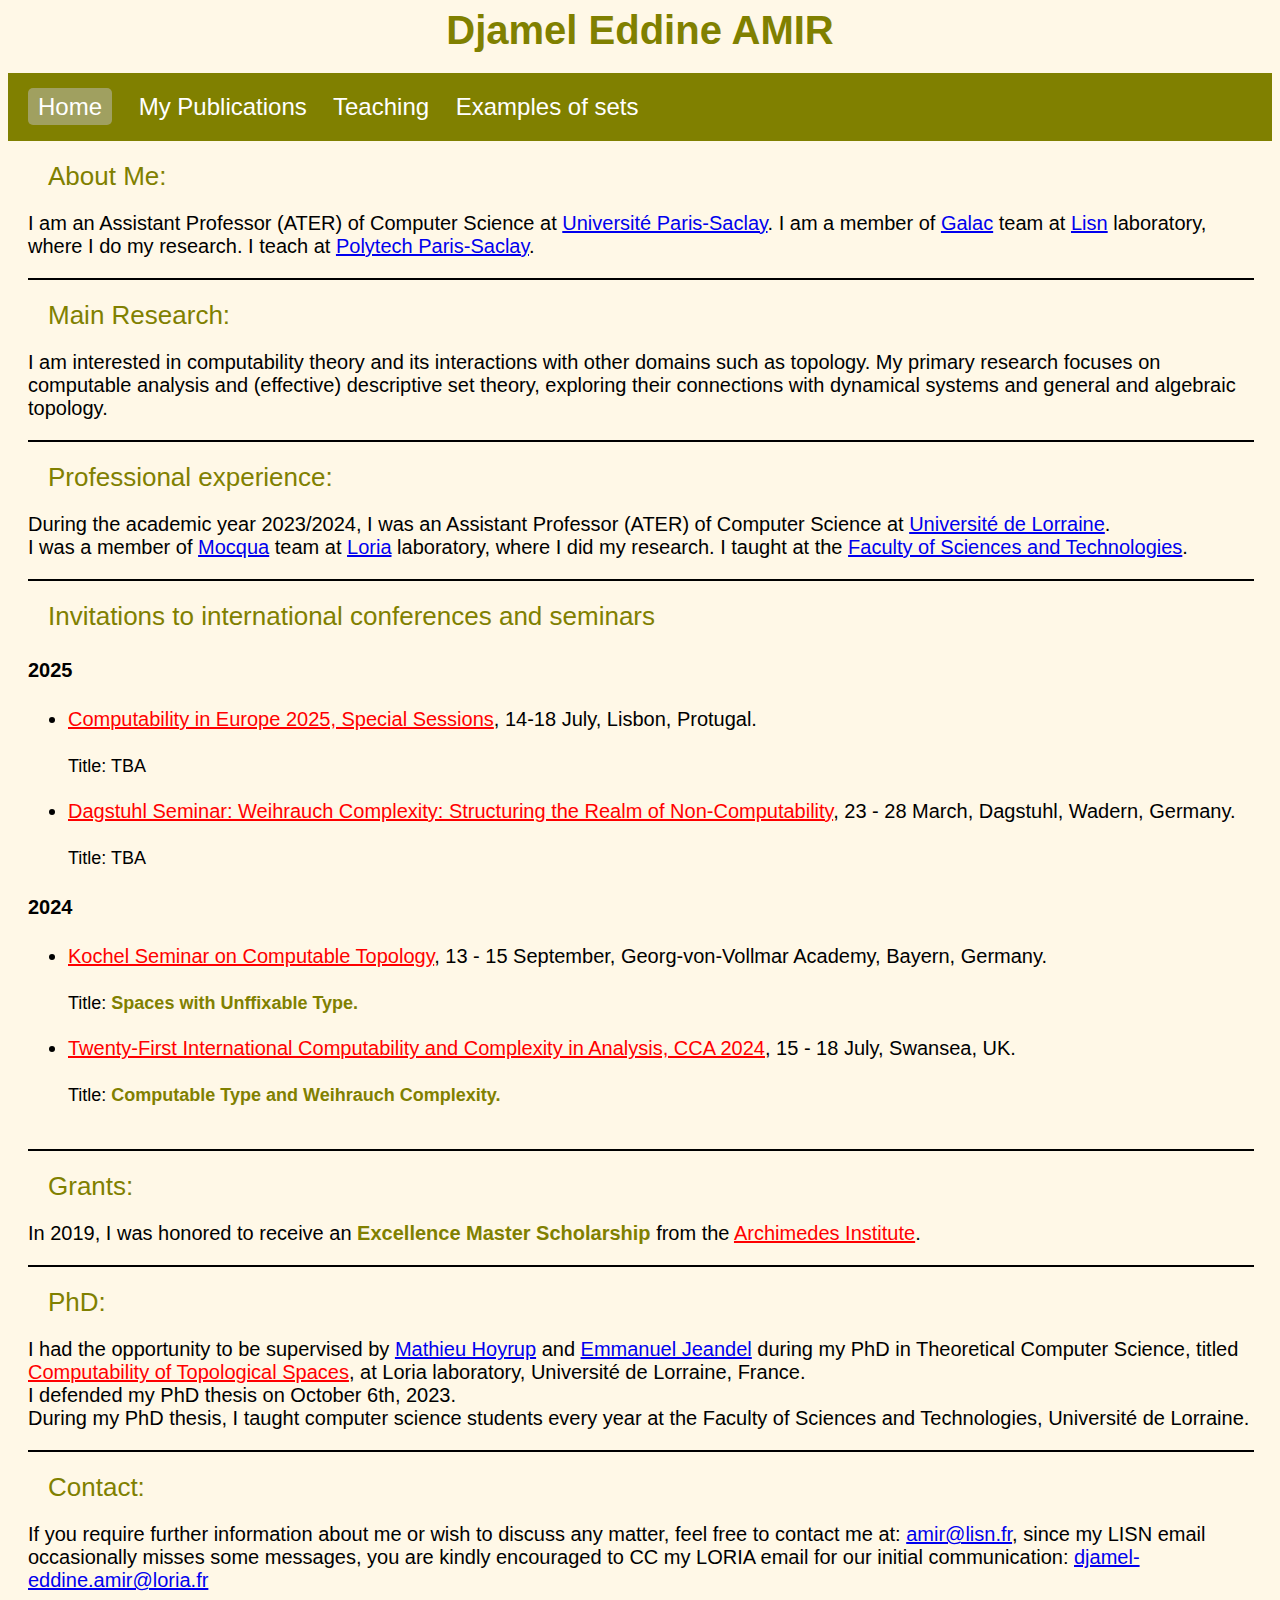
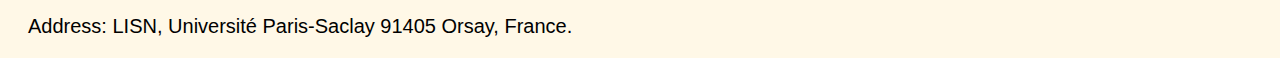
<file: index.html>
<!DOCTYPE html>
<html lang="en">
<head>
<meta charset="UTF-8">
<meta name="viewport" content="width=device-width, initial-scale=1.0">
<link rel="stylesheet" href="styles.css"> 

<title>Djamel Eddine AMIR</title>

</head>
<!----- Body -------------------------------------------------------------------------------------------------------------------------->
<body>

    <div class="title">
        <h1>Djamel Eddine AMIR</h1>
    </div>

<div id="menu">
    <a href="#home" id="home-link">Home</a>
    <a href="Djamel Eddine AMIR's publications.html">My Publications</a>
    <a href="Djamel Eddine AMIR's Teaching.html" >Teaching</a>
    <a href="Examples of sets, Djamel Eddine AMIR.html">Examples of sets</a>
</div>
<!----- Home ----------------------------------------------------------------------------------------------------------------------------------->
<section id="home">
    <p>
<!----- Empty Start -------------------------------------------------------------------
<section class="str">HEADING</section> 
        TEXT 
        <a href="Blue link" target="_blank">LINK TEXT</a> 
        TEXT
        <a href="RED LINK" style="color: red;" target="_blank">LINK TEXT</a>
        TEXT
        <br>
----- Empty End ------------------------------------------------------------------->
<!----- About Me ------------------------------------------------------------------------------------------------------------------------------->
        <section class="str" >About Me:</section> I am an Assistant Professor (ATER) of Computer Science at <a href="https://www.universite-paris-saclay.fr/en/" target="_blank">Université Paris-Saclay</a>. I am a member of <a href="https://www.lisn.upsaclay.fr/research/research-departments/algorithms-learning-and-computation/graphs-algorithms-and-combinatorics-galac/?lang=en" target="_blank">Galac</a>  team at <a href="https://www.lisn.upsaclay.fr/?lang=en" target="_blank">Lisn</a>  laboratory, where I do my research. I teach at <a href="https://www.polytech.universite-paris-saclay.fr/en" target="_blank">Polytech Paris-Saclay</a>. <br> 

        <hr style="border: 1px solid black; width: 100%; margin: 20px auto;">

<!----- Main Research -------------------------------------------------------------------------------------------------------------------------->        
             <section class="str">Main Research:</section>   I am interested in computability theory and its interactions with other domains such as topology. My primary research focuses on computable analysis and (effective) descriptive set theory, exploring their connections with dynamical systems and general and algebraic topology. <br>

        <hr style="border: 1px solid black; width: 100%; margin: 20px auto;">


<!----- Professional Experience ----------------------------------------------------------------------------------------------------------------->
<section class="str">Professional experience:</section> 
        During the academic year 2023/2024, I was an Assistant Professor (ATER) of Computer Science at <a href="https://www.univ-lorraine.fr/en/univ-lorraine/" target="_blank">Université de Lorraine</a>.  <br>
        I was a member of <a href="https://mocqua.loria.fr/en/welcome/" target="_blank">Mocqua</a>  team at <a href="https://www.loria.fr/en/" target="_blank">Loria</a>  laboratory, where I did my research. I taught at the  <a href="https://fst-en.univ-lorraine.fr/" target="_blank">Faculty of Sciences and Technologies</a>. <br> 

        <hr style="border: 1px solid black; width: 100%; margin: 20px auto;">


<!----- Invitations -------------------------------------------------------------------------------------------------------------------------->
<section class="str">Invitations to international conferences and seminars</section> 
<!----- Invitations 2025 -------------------------------------------------------------------------------------------------------------------------->
        <h4>2025</h4>
<ul>
<!----- CiE 2025 -------------------------------------------------------------------------------------------------------------------------->        
        <li> <a href="https://sites.google.com/view/cie2025-computabilityineurope/special-sessions?authuser=0" style="color: red;" target="_blank">Computability in Europe 2025, Special Sessions</a>, 14-18 July, Lisbon, Protugal.<br><br>
            <span> Title: TBA   </span><br>
           </li><br>
        


<!----- Dagstuhl 2025 -------------------------------------------------------------------------------------------------------------------------->
        <li> <a href="https://www.dagstuhl.de/25131" style="color: red;" target="_blank">Dagstuhl Seminar: Weihrauch Complexity: Structuring the
        Realm of Non-Computability</a>, 23 - 28 March, Dagstuhl, Wadern, Germany.<br><br>
        <span> Title: TBA</span><br>
        </li>

</ul>
<!----- Invitations 2024 -------------------------------------------------------------------------------------------------------------------------->
        <h4>2024</h4>
<ul>
<!----- Kochel Seminar -------------------------------------------------------------------------------------------------------------------------->
        <li> <a href="http://cca-net.de/ct2024/" style="color: red;" target="_blank">Kochel Seminar on Computable Topology</a>, 13 - 15 September, Georg-von-Vollmar Academy, Bayern, Germany.<br><br>
        <span> Title: <strong>Spaces with Unffixable Type.</strong></span><br>
        </li><br>
<!----- CCA 2024 -------------------------------------------------------------------------------------------------------------------------->
        <li> <a href="http://cca-net.de/cca2024/" style="color: red;" target="_blank">Twenty-First International Computability and Complexity in
                Analysis, CCA 2024</a>, 15 - 18 July, Swansea, UK.<br><br>
        <span> Title: <strong>Computable Type and Weihrauch Complexity.</strong></span><br>
        </li><br>
</ul>        
<!----- end invitations -------------------------------------------------------------------------------------------------------------------------->
             

        <hr style="border: 1px solid black; width: 100%; margin: 20px auto;">
<!----- Grants -------------------------------------------------------------------------------------------------------------------------->
<section class="str">Grants:</section> 
        In 2019, I was honored to receive an <strong>Excellence Master Scholarship</strong> from the <a href="https://labex-archimede.univ-amu.fr//en/" style="color: red;" target="_blank">Archimedes Institute</a>.              

        <hr style="border: 1px solid black; width: 100%; margin: 20px auto;">             
<!----- PhD -------------------------------------------------------------------------------------------------------------------------->
        <section class="str">PhD:</section> 
        I had the opportunity to be supervised by <a href="https://members.loria.fr/MHoyrup/" target="_blank">Mathieu Hoyrup</a> and <a href="https://members.loria.fr/EJeandel/" target="_blank">Emmanuel Jeandel</a> during my PhD in Theoretical Computer Science, titled <a href="https://www.theses.fr/2023LORR0187" style="color: red;" target="_blank">Computability of Topological Spaces</a>,  at Loria laboratory, Université de Lorraine, France. <br>
        I defended my PhD thesis on October 6th, 2023.<br>
        During my PhD thesis, I taught computer science students every year at the Faculty of Sciences and Technologies, Université de Lorraine.
        <hr style="border: 1px solid black; width: 100%; margin: 20px auto;">
    
<!----- Contact -------------------------------------------------------------------------------------------------------------------------->   
       <section class="str">Contact:</section> If you require further information about me or wish to discuss any matter, feel free to contact me at: <a href="mailto:amir@lisn.fr">amir@lisn.fr</a>, since my LISN email occasionally misses some messages, you are kindly encouraged to CC my LORIA email for our initial communication: <a href="mailto:djamel-eddine.amir@loria.fr">djamel-eddine.amir@loria.fr</a> <br> <br>
        Address: LISN, Université Paris-Saclay
        91405 Orsay,
        France.
    </p>
</section>

</body>
</html>
</file>
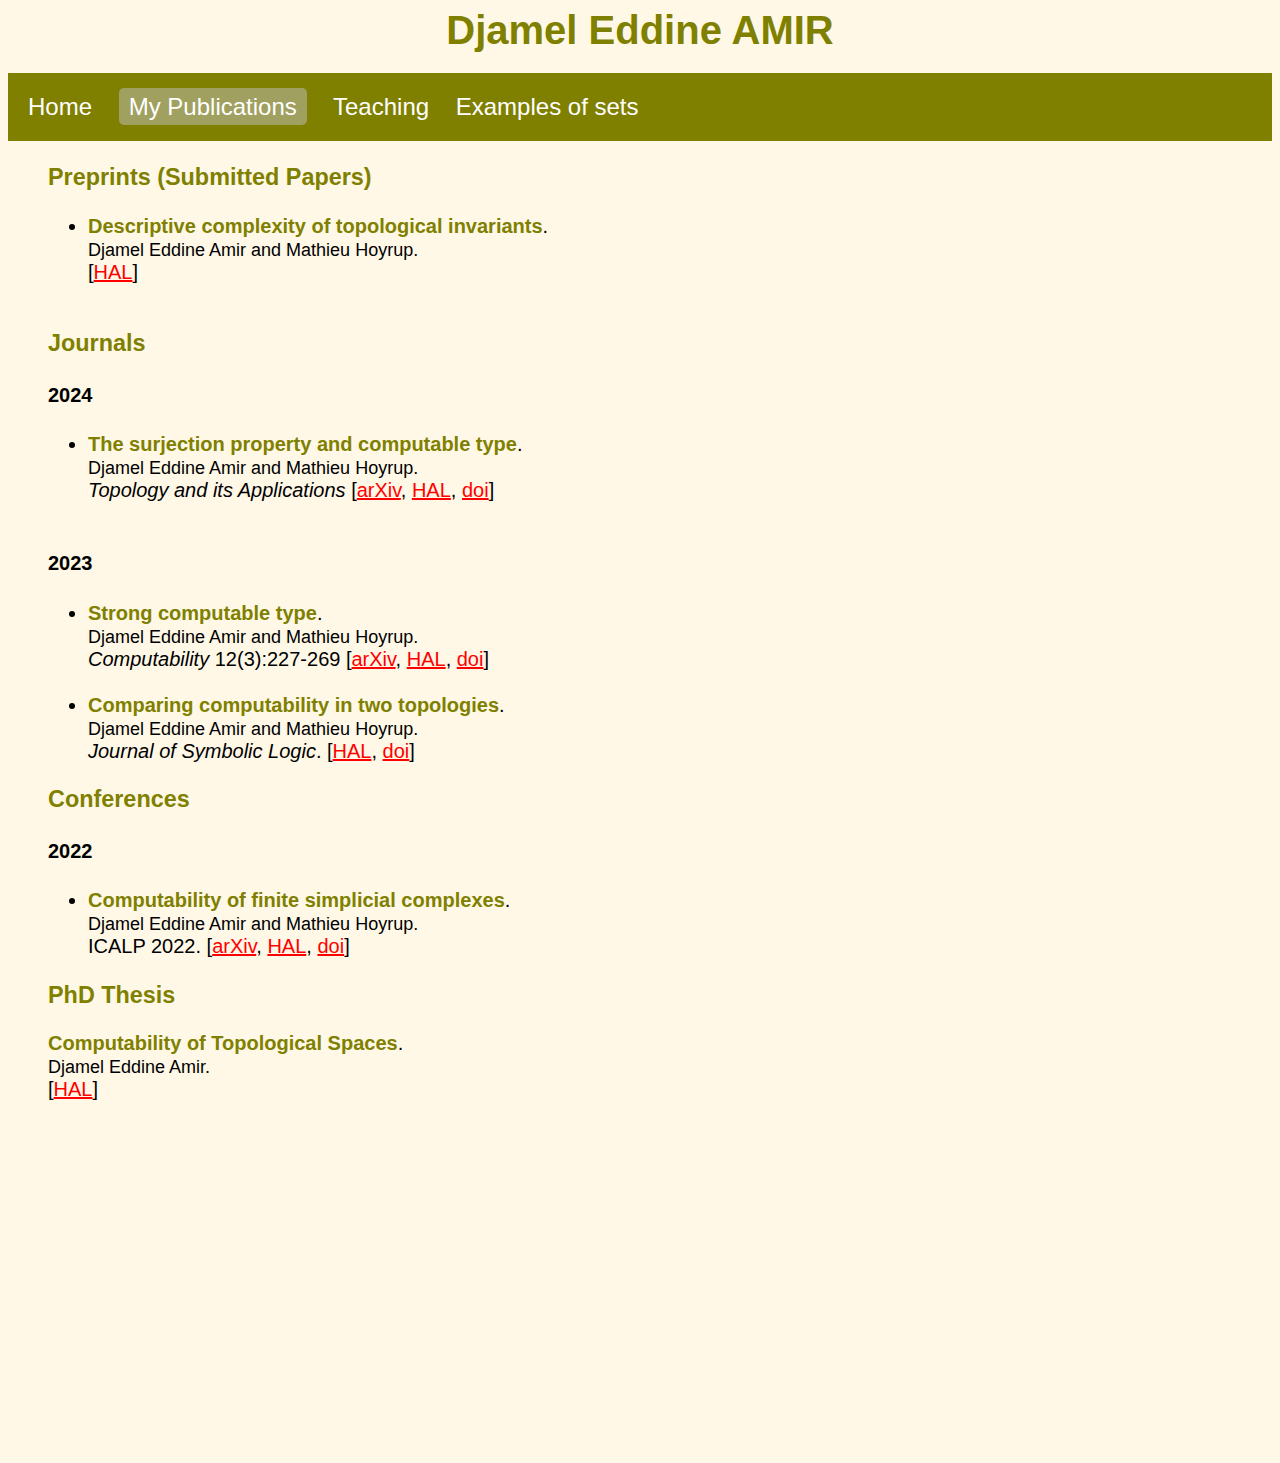
<file: Djamel Eddine AMIR's publications.html>
<!DOCTYPE html>
<html lang="en">
<head>
<meta charset="UTF-8">
<meta name="viewport" content="width=device-width, initial-scale=1.0">
<link rel="stylesheet" href="styles.css"> 

<title>Djamel Eddine AMIR - Publications</title>
</head>
<!----- Body -------------------------------------------------------------------------->
<body>
    <div class="title">
        <h1>Djamel Eddine AMIR</h1>
    </div>

<div id="menu">
    <a href="index.html">Home</a>
    <a href="#publications" id="publications-link">My Publications</a>
    <a href="Djamel Eddine AMIR's Teaching.html" >Teaching</a>

    <a href="Examples of sets, Djamel Eddine AMIR.html">Examples of sets</a>
</div>
<!----- Publications ------------------------------------------------------------------->
<!----- Empty Start -------------------------------------------------------------------
<li><strong > TITLE</strong>.<br>
            <span> AUTHORS.</span><br>
            [<a href="LINK1" style="color: red;" target="_blank">PLACE1</a>,<a href="LINK2" style="color: red;" target="_blank">PLACE2</a>]</li><br>
----- Empty End ------------------------------------------------------------------->



<section id="publications">
<!----- Submitted ---------------------------------------------------------------------->
    <section>
        <h3>Preprints (Submitted Papers)</h3>
        <ul >
<!----- Article ---------------------------------------------------------------------->      
        
            <li><strong > Descriptive complexity of topological invariants</strong>.<br>
            <span> Djamel Eddine Amir and Mathieu Hoyrup.</span><br>
            [<a href="https://inria.hal.science/hal-04222391" style="color: red;" target="_blank">HAL</a>]</li><br>
<!----- Article ---------------------------------------------------------------------->      
            
       
<!----- Article ---------------------------------------------------------------------->      
        
        </ul>
    </section>
<!----- Journals ---------------------------------------------------------------------------------------------------------------------->    
<!----- Journals 2024   --------------------------------------------------------------------------------------------------------------->    
    <section>
        <h3>Journals</h3>
        <h4>2024</h4>
        <ul>
<!----- Journal Article 3 ---------------------------------------------------------------------->
         <li><strong >The surjection property and computable type</strong>.<br>
            <span> Djamel Eddine Amir and Mathieu Hoyrup.</span><br>
            <i>Topology and its Applications</i>
        [<a href="https://arxiv.org/abs/2306.14542" style="color: red;" target="_blank">arXiv</a>, <a href="https://inria.hal.science/hal-04140772" style="color: red;" target="_blank">HAL</a>,  <a href="https://doi.org/10.1016/j.topol.2024.109020" style="color: red;" target="_blank">doi</a>]</li><br>
        </ul>
        
<!----- Journals 2023   --------------------------------------------------------------------------------------------------------------->        
        <h4>2023</h4>
        <ul>  
<!----- Journal Article 2 ---------------------------------------------------------------------->      
        <li><strong>Strong computable type</strong>.<br>
            <span> Djamel Eddine Amir and Mathieu Hoyrup.</span><br>
        <i>Computability</i> 12(3):227-269
        [<a href="https://arxiv.org/abs/2210.08309" style="color: red;" target="_blank">arXiv</a>, <a href="https://hal.inria.fr/hal-03806572" style="color: red;" target="_blank">HAL</a>, <a href="https://doi.org/10.3233/COM-220430" style="color: red;" target="_blank">doi</a>]</li><br>
    
<!----- Journal Article 1 ---------------------------------------------------------------------->      
    
        <li><strong>Comparing computability in two topologies</strong>.<br>
            <span> Djamel Eddine Amir and Mathieu Hoyrup.</span><br>
        <i>Journal of Symbolic Logic</i>.
        [<a href="https://hal.inria.fr/hal-03702999" style="color: red;" target="_blank">HAL</a>, <a href="https://doi.org/10.1017/jsl.2023.17" style="color: red;" target="_blank">doi</a>]</li>
    
    </ul>
    </section>  
<!----- Conferences --------------------------------------------------------------------->    
    <section>
        <h3>Conferences</h3>
        
        <h4>2022</h4>
        <ul>
<!----- Conference 1 ---------------------------------------------------------------------->      
        
        <li><strong>Computability of finite simplicial complexes</strong>.<br>
            <span> Djamel Eddine Amir and Mathieu Hoyrup.</span><br>
     ICALP 2022. [<a href="https://arxiv.org/abs/2202.04945" style="color: red;" target="_blank">arXiv</a>, <a href="https://hal.inria.fr/hal-03564904v1" style="color: red;" target="_blank">HAL</a>, <a href="https://doi.org/10.4230/LIPIcs.ICALP.2022.111" style="color: red;" target="_blank">doi</a>]</li>
     </ul>
    </section>
    <section>
<!----- PhD ------------------------------------------------------------------------------->
        <h3>PhD Thesis</h3>
        
        <strong >Computability of Topological Spaces</strong>.<br>
        <span> Djamel Eddine Amir.</span><br>
        [<a href="https://hal.univ-lorraine.fr/THESES-UL/tel-04324721v1" style="color: red;" target="_blank">HAL</a>]
    </section>
    <br>
    <br>
    <br>
    <br>
    <br>
    <br>
    <br>
    <br>
    <br>
    <br>
    <br>
    <br>
    <br>
    <br>

</section>

</body>
</html>
</file>
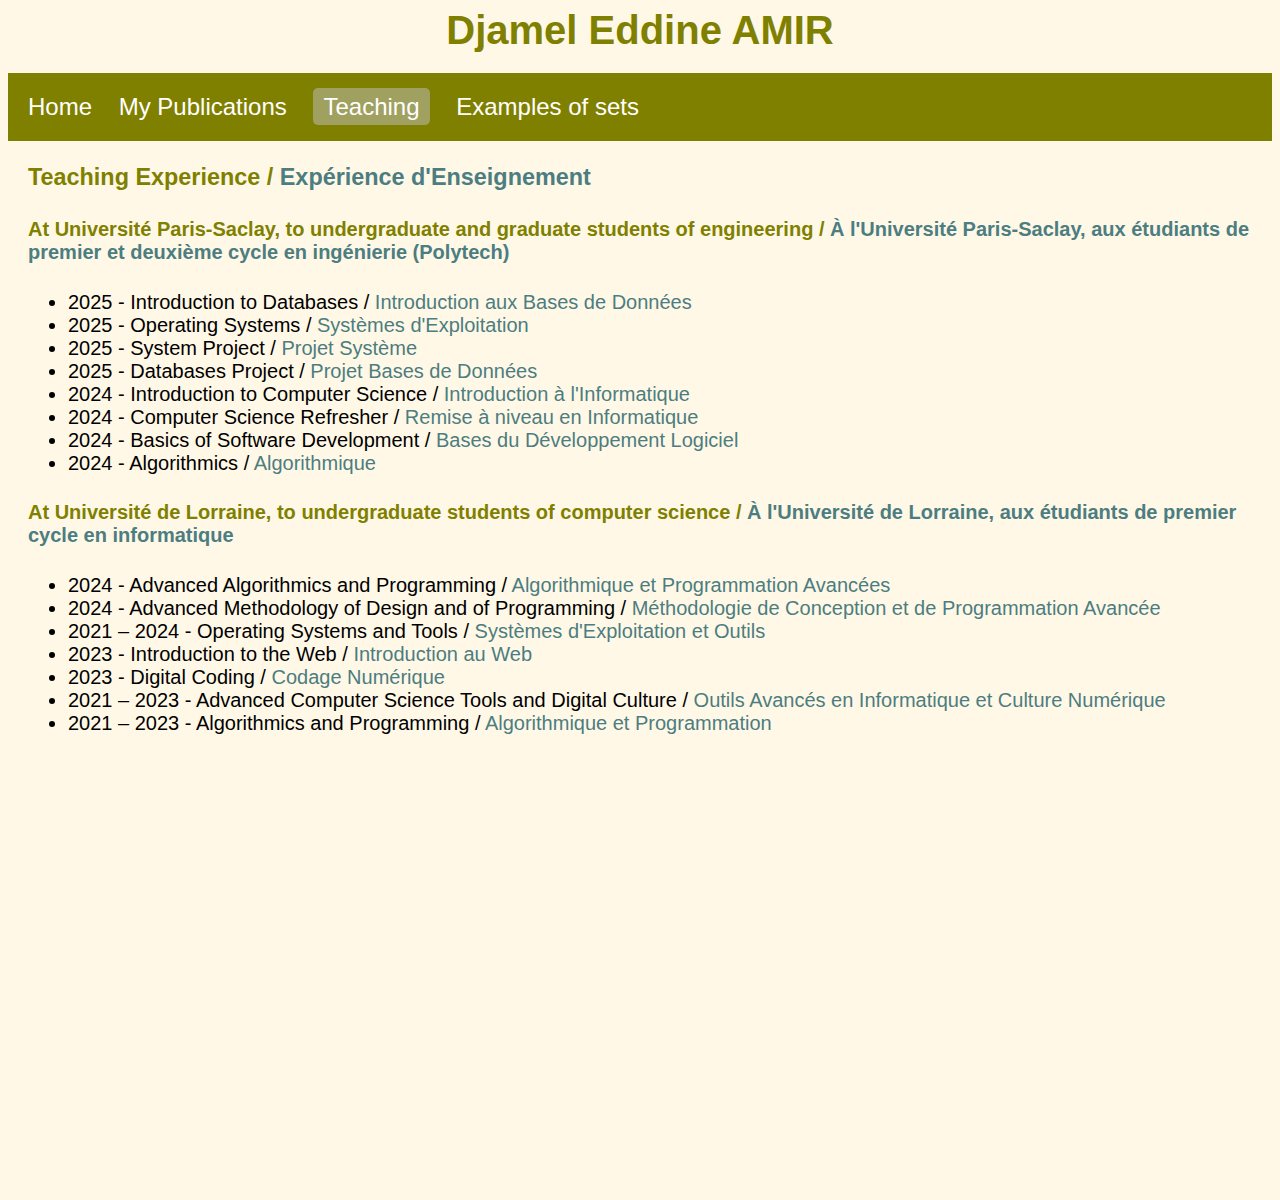
<file: Djamel Eddine AMIR's Teaching.html>
<!DOCTYPE html>
<html lang="en">
<head>
<meta charset="UTF-8">
<meta name="viewport" content="width=device-width, initial-scale=1.0">
<link rel="stylesheet" href="styles.css"> 

<title>Djamel Eddine AMIR - Publications</title>
</head>
<body>
    <div class="title">
        <h1>Djamel Eddine AMIR</h1>
    </div>

<div id="menu">
    <a href="index.html">Home</a>
    <a href="Djamel Eddine AMIR's publications.html" >My Publications</a>
    <a href="#Teaching" id="examples-link">Teaching</a>

    <a href="Examples of sets, Djamel Eddine AMIR.html">Examples of sets</a>
</div>

<section id="Teaching">
    <h3>Teaching Experience / <span class="french" style="font-size: 1em;">Expérience d'Enseignement</span></h3>

    <h4 class="color1">At Université Paris-Saclay, to undergraduate and graduate students of engineering / <span class="french">À l'Université Paris-Saclay, aux étudiants de premier et deuxième cycle en ingénierie (Polytech)</span> </h4>
    <ul>
        <li>2025 - Introduction to Databases / <span class="french">Introduction aux Bases de Données</span></li>
        <li>2025 - Operating Systems / <span class="french">Systèmes d'Exploitation</span></li>
        <li>2025 - System Project / <span class="french">Projet Système</span></li>
        <li>2025 - Databases Project / <span class="french">Projet Bases de Données</span></li>
        <li>2024 - Introduction to Computer Science / <span class="french">Introduction à l'Informatique</span></li>
        <li>2024 - Computer Science Refresher / <span class="french">Remise à niveau en Informatique</span></li>
        <li>2024 - Basics of Software Development / <span class="french">Bases du Développement Logiciel</span></li>
        <li>2024 - Algorithmics / <span class="french">Algorithmique</span></li>
    </ul>

    <h4 class="color1">At Université de Lorraine, to undergraduate students of computer science / <span class="french">À l'Université de Lorraine, aux étudiants de premier cycle en informatique</span></h4>
    <ul>
        <li>2024 - Advanced Algorithmics and Programming / <span class="french">Algorithmique et Programmation Avancées</span></li>
        <li>2024 - Advanced Methodology of Design and of Programming / <span class="french">Méthodologie de Conception et de Programmation Avancée</span></li>
        <li>2021 – 2024 - Operating Systems and Tools / <span class="french">Systèmes d'Exploitation et Outils</span></li>
        <li>2023 - Introduction to the Web / <span class="french">Introduction au Web</span></li>
        <li>2023 - Digital Coding / <span class="french">Codage Numérique</span></li>
        <li>2021 – 2023 - Advanced Computer Science Tools and Digital Culture / <span class="french">Outils Avancés en Informatique et Culture Numérique</span></li>
        <li>2021 – 2023 - Algorithmics and Programming / <span class="french">Algorithmique et Programmation</span></li>
    </ul>


</section>







    
    <br>
    <br>
    <br>
    <br>
    <br>
    <br>
    <br>
    <br>
    <br>    
    <br>
    <br>
    <br>
    <br>
    <br>
    <br>
    <br>
    <br>
    <br>
    <br>

</section>

</body>
</html>
</file>
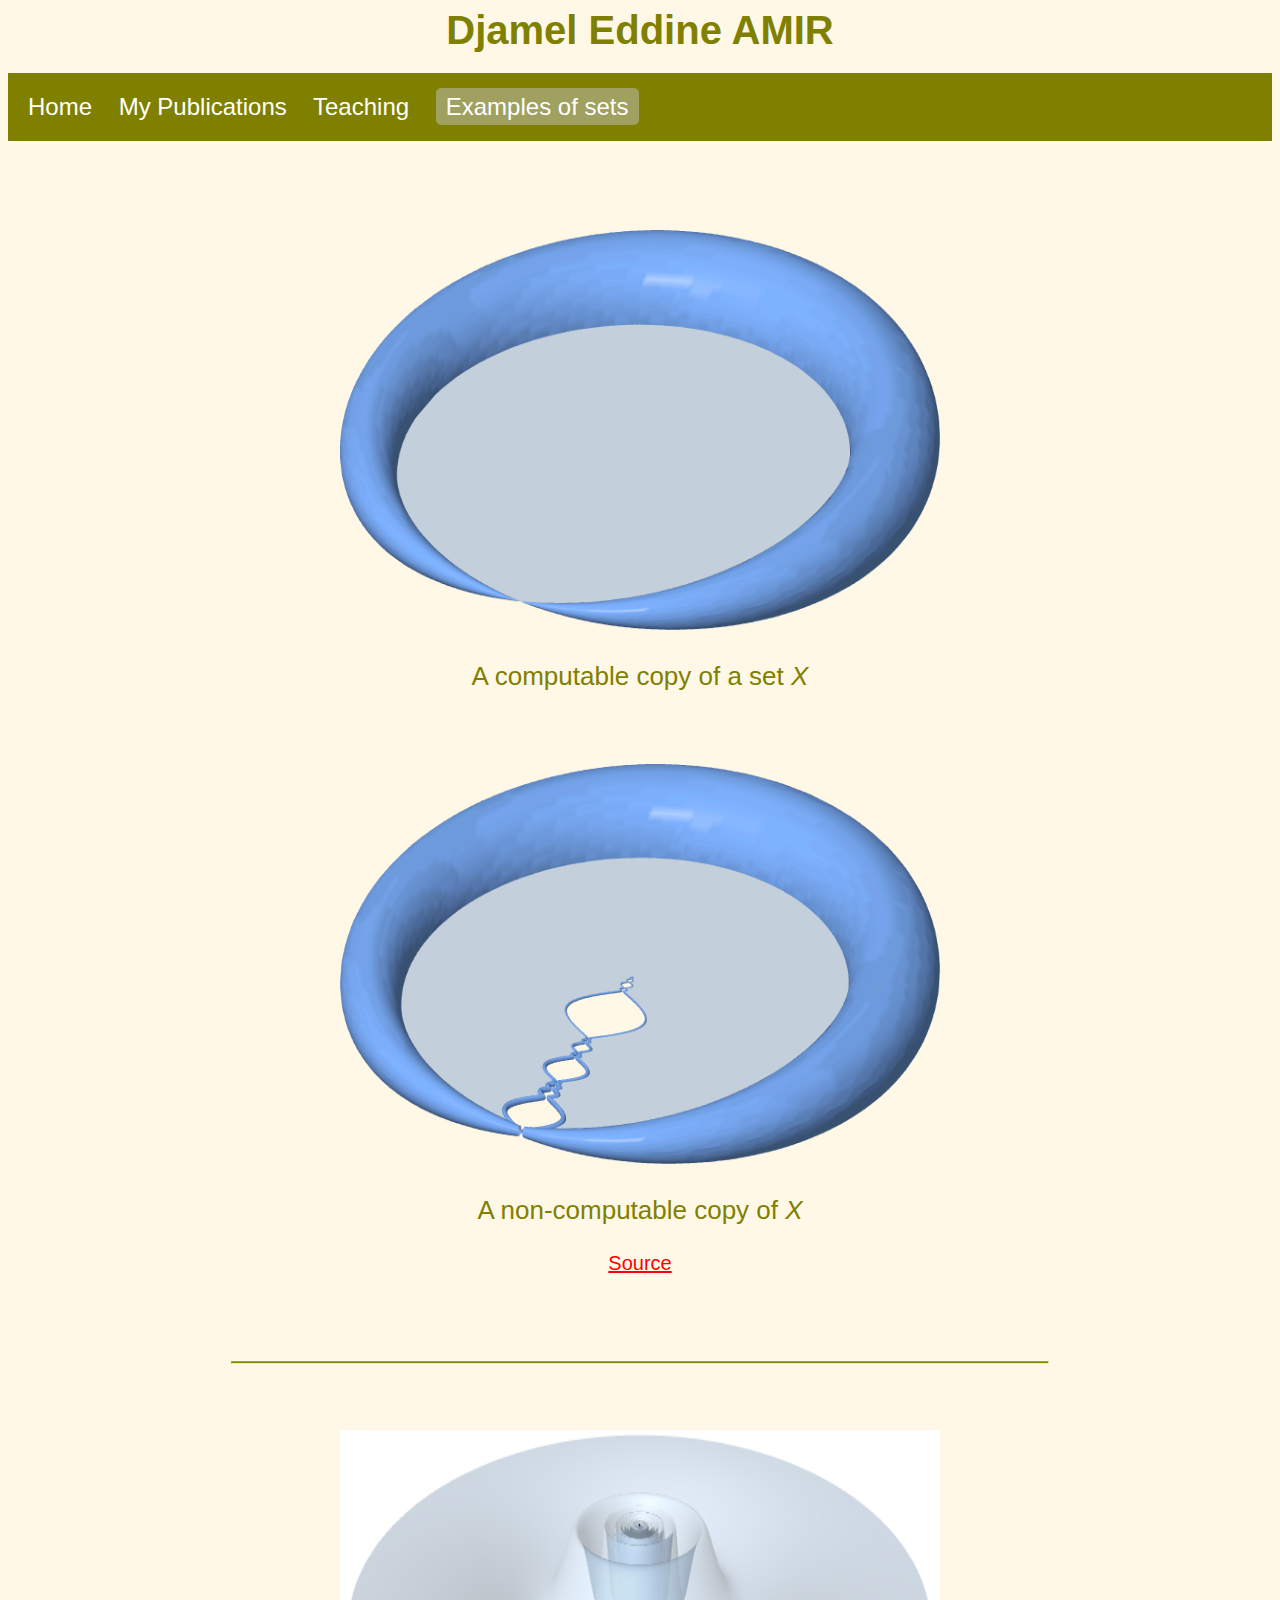
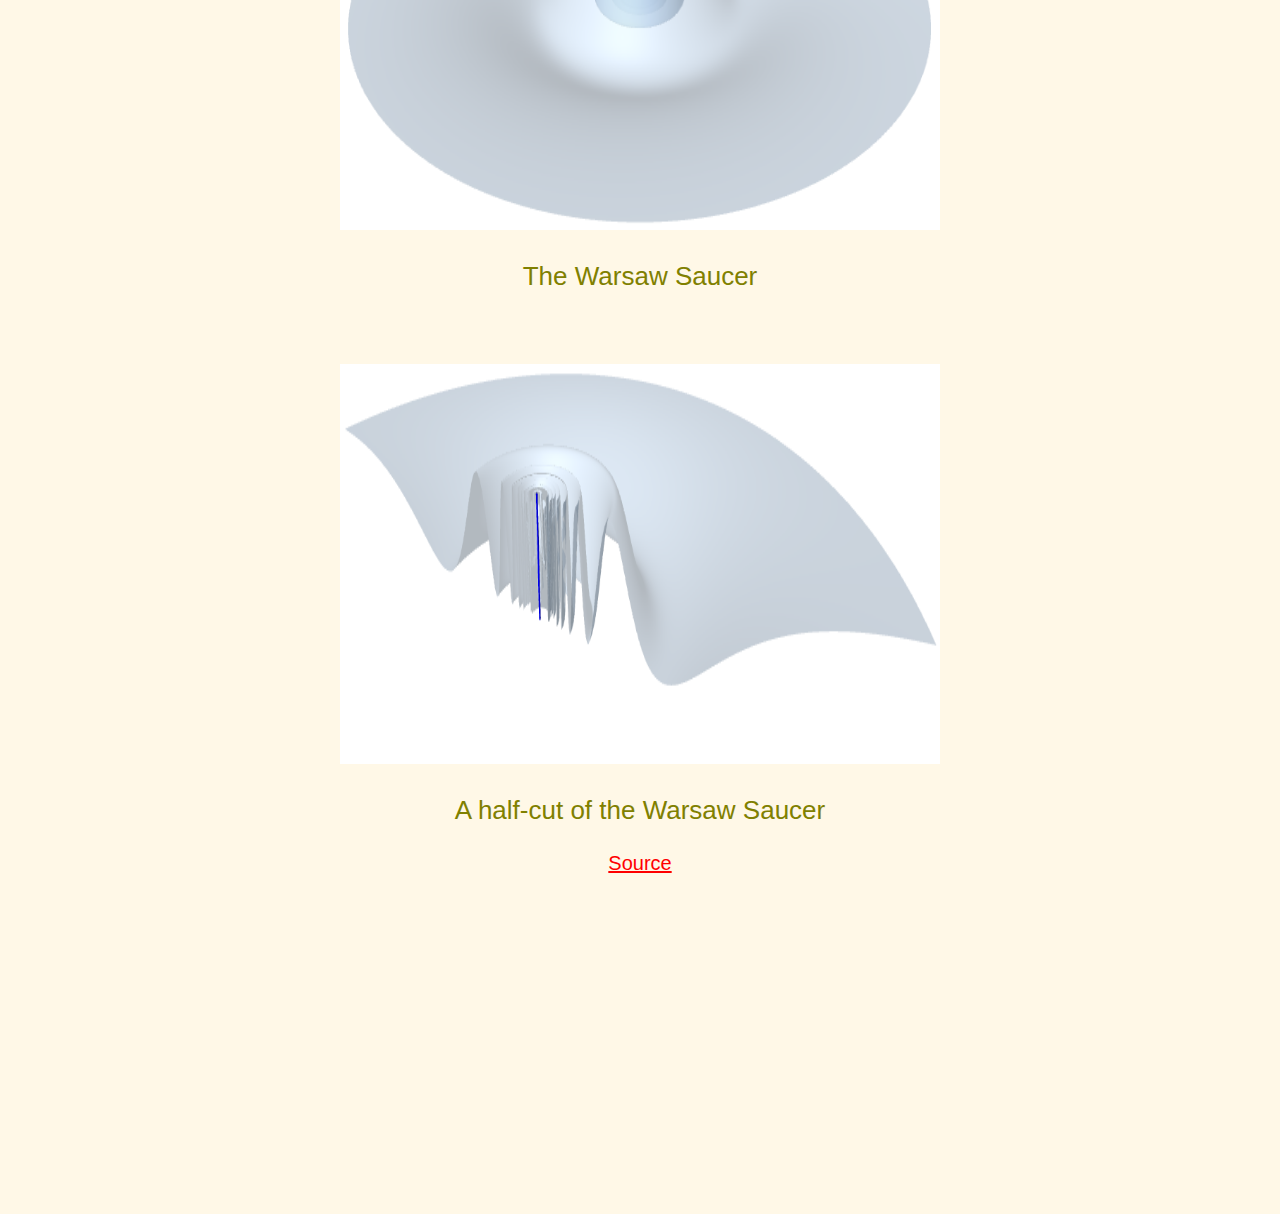
<file: Examples of sets, Djamel Eddine AMIR.html>
<!DOCTYPE html>
<html lang="en">
<head>
<meta charset="UTF-8">
<meta name="viewport" content="width=device-width, initial-scale=1.0">
<link rel="stylesheet" href="styles.css"> 

<title>Examples of sets</title>
</head>
<body>
    <div class="title">
        <h1>Djamel Eddine AMIR</h1>
    </div>

<div id="menu">
    <a href="index.html">Home</a>
    <a href="Djamel Eddine AMIR's publications.html" >My Publications</a>
    <a href="Djamel Eddine AMIR's Teaching.html" >Teaching</a>
    <a href="#examples" id="examples-link">Examples of sets</a>
</div>

<section id="examples">
    <br>
    <br>
    <br>
    <div style="text-align: center;">
        <img src="croiss.png" alt="A computable copy of a set X" width="600" height="400">
        <p class="str">A computable copy of a set <i> X </i></p>

    <br>
    <br>

        <img src="limit.png" alt=" A non-computable copy of X" width="600" height="400">
        <p class="str">A non-computable copy of <i> X </i></p>
        <p><a  href="https://doi.org/10.1017/jsl.2023.17" style="color: red;" target="_blank"> Source </a></p>
    </div>

    <br>
    <br>
    <hr class="hr-line" style= "text-align: center;"> 
    <br>
    <br>


    <div style="text-align: center;">
        <img src="surface.png" alt="The Warsaw Saucer" width="600" height="400">
        <p class="str">The Warsaw Saucer</p>

    <br>
    <br>


        <img src="surfacecut.png" alt="A half-cut of the Warsaw Saucer" width="600" height="400">
        <p class="str">A half-cut of the Warsaw Saucer</p>
        <p><a href="https://doi.org/10.3233/COM-220430" style="color: red;" target="_blank"> Source </a></p>
    </div>

    <br>
    <br>
    <br>
    <br>
    <br>
    <br>
    <br>
    <br>
    <br>
    <br>
    <br>
    <br>
    <br>
</section>


</body>
</html>
</file>
<file: styles.css>
body {
    background-color: #FFF8E7; 
    color: black;
    font-family: Arial, sans-serif;
    margin: 2;
    padding: 0;
    font-size: 20px; 
}

h1, h2, h3, strong {
    color: #808000; 
}

span {
    font-size: 18px;

}

.title {
    text-align: center; 
    margin-bottom: 20px; 
}

.color1 {
    color: #808000;
}

.str {
    color: #808000;
    font-size: 26px;
}

.hr-line {
    border: 2;
    height: 1px;
    background-color: #808000; 
    margin: 20px auto; 
    width: 66.66%
    
}

.french {
    color: #4C7D80; /* Light blue color for French text */
    font-size: 20px;
}

h1 {
    margin: 0;
}

#menu {
    background-color: #808000; 
    padding: 20px;
    font-size: 24px;
}

#menu a {
    color: white; 
    text-decoration: none;
    margin-right: 20px;
}

#menu a:hover {
    text-decoration: underline;
}

#home-link {
    background-color: #A0A060; 
    padding: 5px 10px;
    border-radius: 5px;
}
#examples-link {
    background-color: #A0A060; 
    padding: 5px 10px;
    border-radius: 5px;
}

#publications-link {
    background-color: #A0A060; 
    padding: 5px 10px;
    border-radius: 5px;
}

#Enseignement-link {
    background-color: #A0A060; 
    padding: 5px 10px;
    border-radius: 5px;
}

section {
    margin: 20px;
}
</file>
